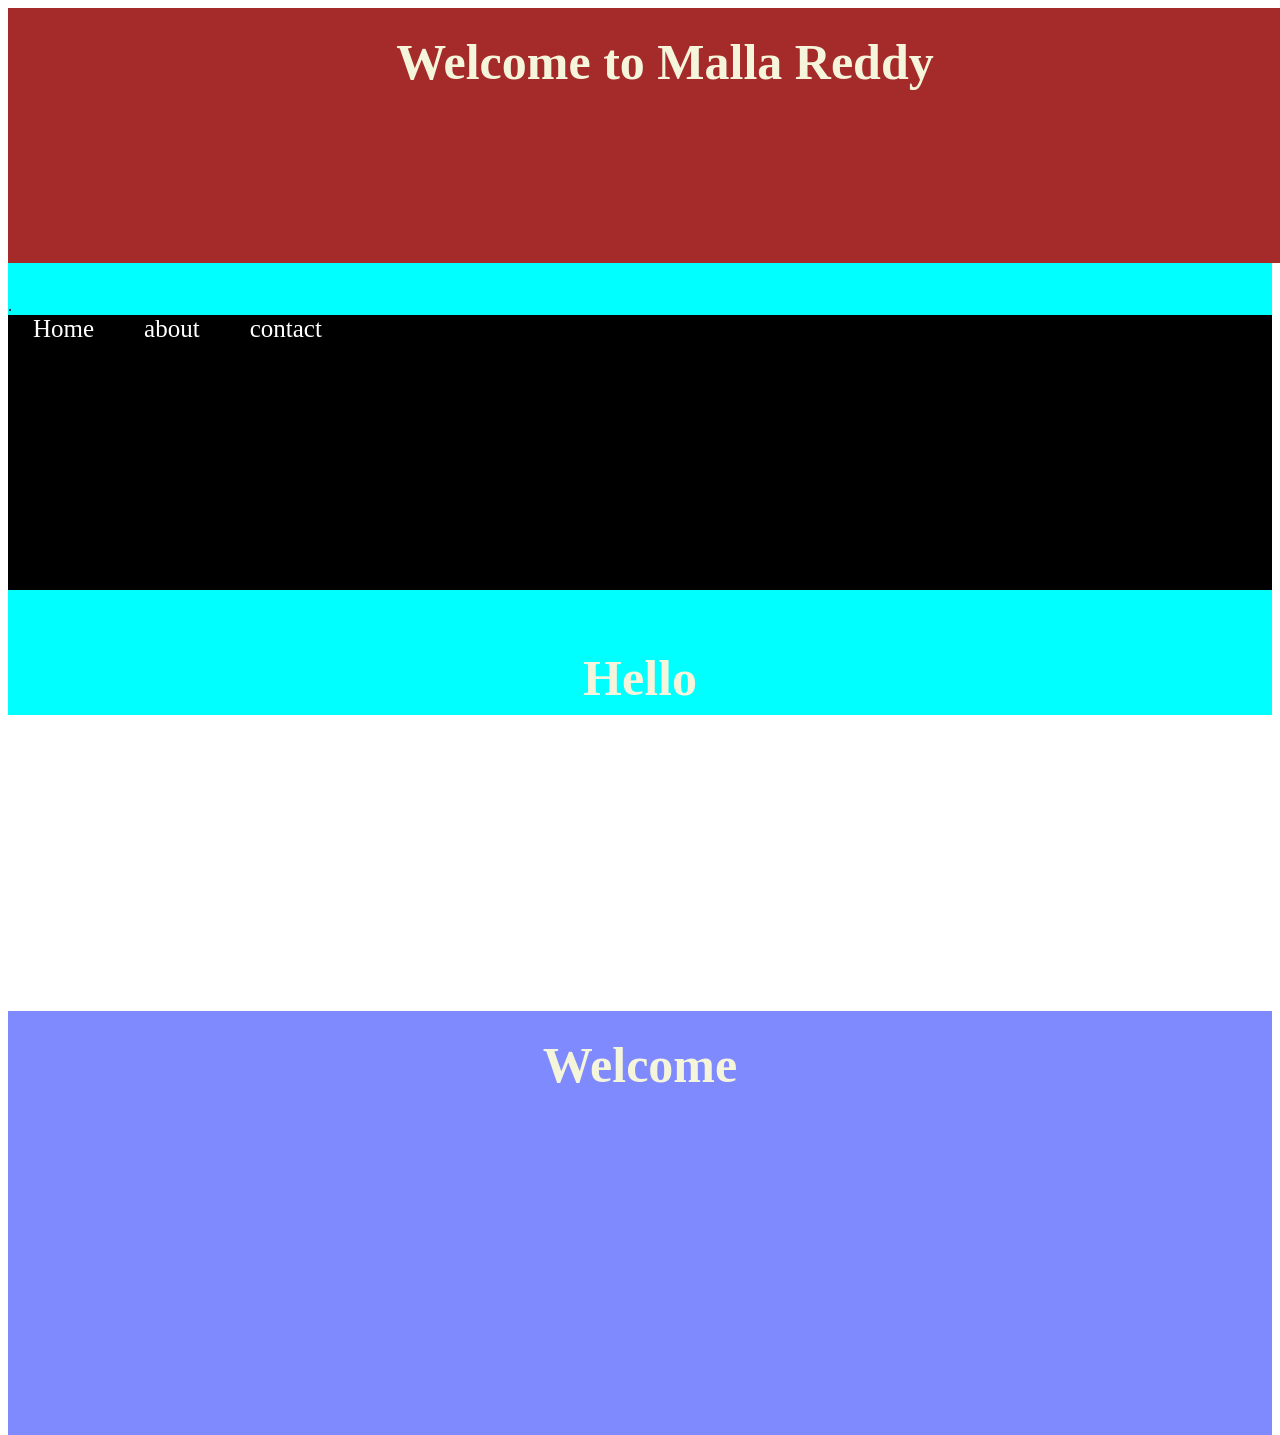
<file: index.html>
<html>
    <head>
        <link href="style.css" 
        type="text/css" 
        rel="stylesheet">
    <head>
    <body>
        <div class="container">
        <div class="header"><h1>Welcome to Malla Reddy</h1></div>.
        <div id="menubar">
            <li><a href="#">Home</a></li>
            <li><a href="#">about</a></li>
            <li><a href="#">contact</a></li>
        </div>
        <div class="maincontent"><h1>Hello</h1> </div>
        <div class="footer"><h1>Welcome</h1></div>
    </div>
</body>
</html>
</file>
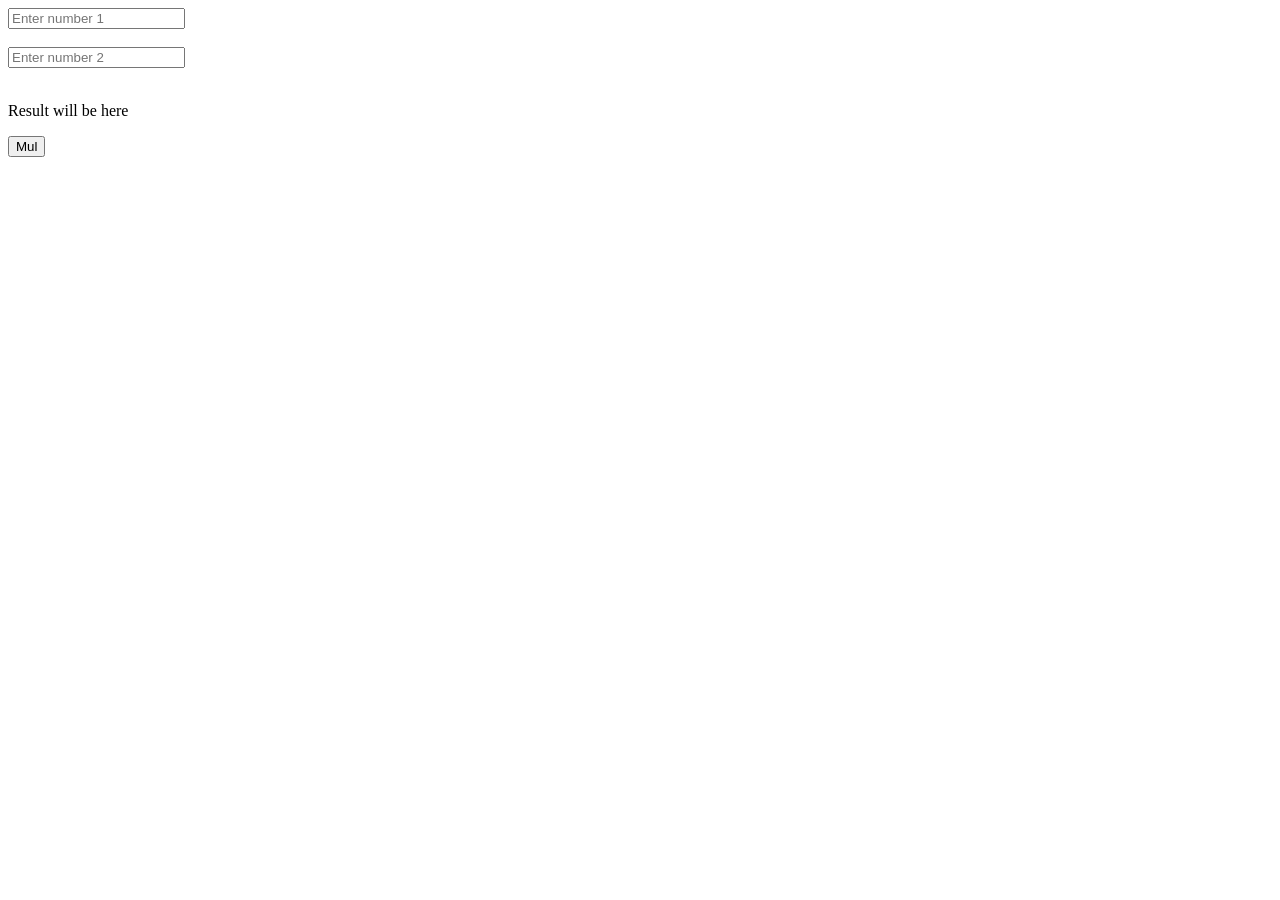
<file: mul.html>
<html>
    <body>
<input type="text" id="num1" placeholder="Enter number 1"><br><br>
<input type="text" id="num2" placeholder="Enter number 2"><br><br>
<p id="op">Result will be here</p>
<button onclick="mul()">Mul</button>
<script>
    function mul(){
        const num1=document.getElementById("num1").value;
        const num2=document.getElementById("num2").value;
        const op=parseInt(num1)*parseInt(num2);
        document.getElementById("op").innerHTML=op;
    }
</script>
</body>
</html>
</file>
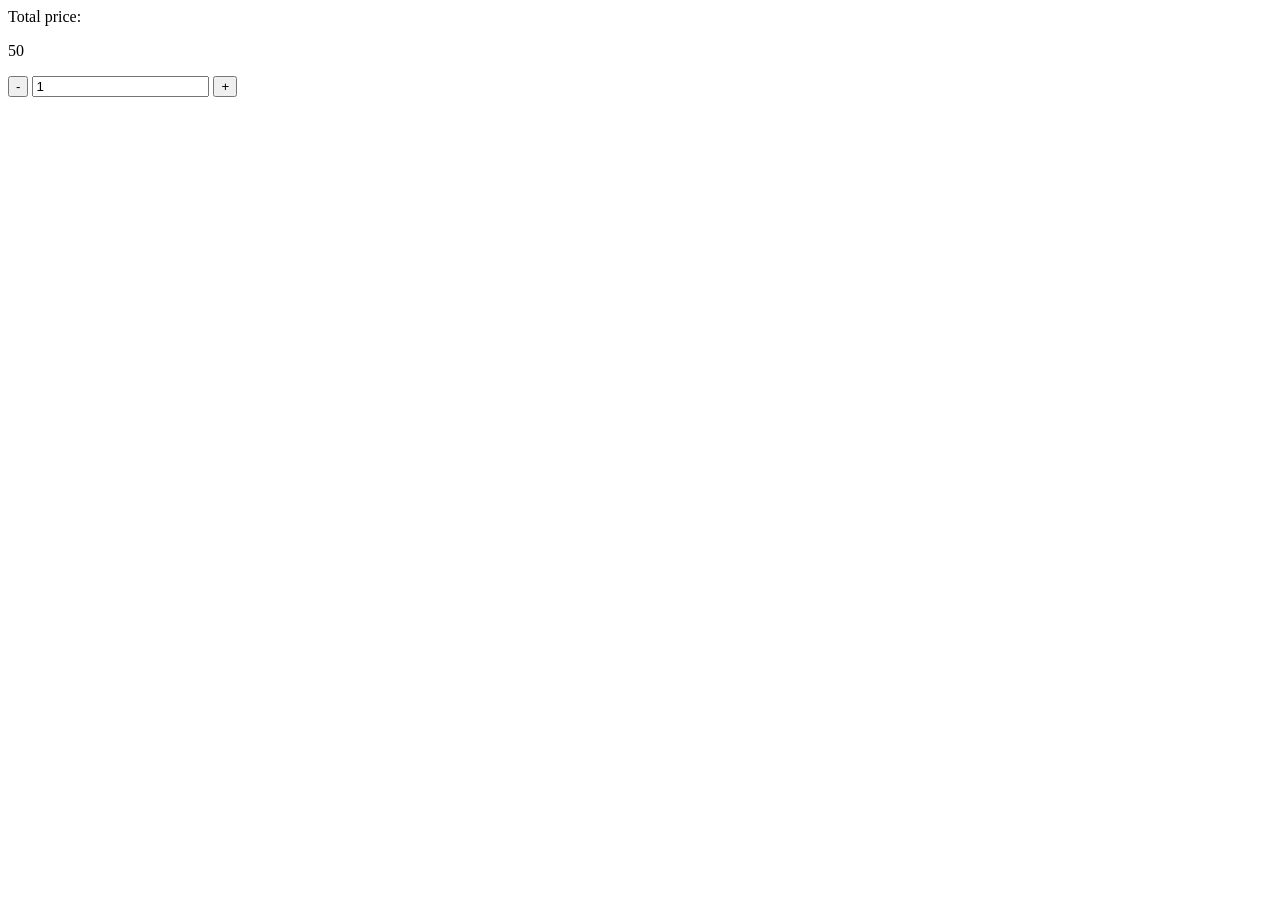
<file: product.html>
<html>
    <body>
        Total price: <p id="totprice">50</p>
        <button onclick="Dec()">-</button>
        <input type="text" id="quan" name="quan" value="1">
        <button onclick="Inc()">+</button>
        <script>
            function Inc() {
                let ip = parseInt(document.getElementById("quan").value);
                ip++;
                document.getElementById("quan").value = ip;
                document.getElementById("totprice").innerHTML = ip * 50;
            }
            function Dec() {
                let ip = parseInt(document.getElementById("quan").value);
                if (ip > 1) {
                    ip--;
                    document.getElementById("quan").value = ip;
                    document.getElementById("totprice").innerHTML = ip * 50;
                }
            }
        </script>
    </body>
</html>
</file>
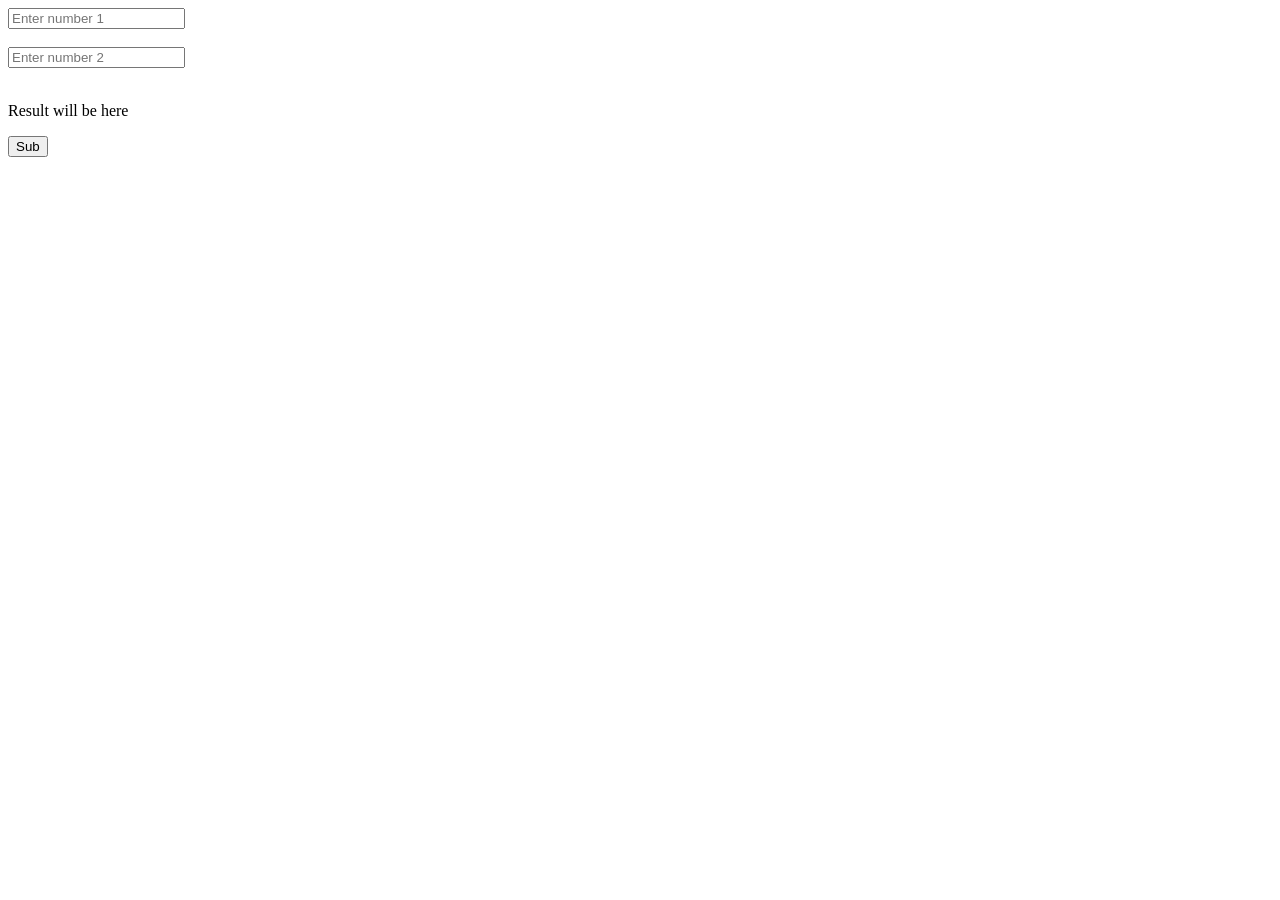
<file: sub.html>
<html>
    <body>
<input type="text" id="num1" placeholder="Enter number 1"><br><br>
<input type="text" id="num2" placeholder="Enter number 2"><br><br>
<p id="op">Result will be here</p>
<button onclick="sub()">Sub</button>
<script>
    function sub(){
        const num1=document.getElementById("num1").value;
        const num2=document.getElementById("num2").value;
        const op=parseInt(num1)-parseInt(num2);
        document.getElementById("op").innerHTML=op;
    }
</script>
</body>
</html>
</file>
<file: style.css>
.container{
    width:100%;
    height:80%;
    background-color: aqua;
}
.header h1{
    width:100%;
    height:29%;
    background-color:brown;
}
h1{
    color:beige;
    text-align: center;
    padding:25px;
    font-size: 50px;
}
li{
    list-style-type:none;
    float:left;

a{
    color:#ffffff;
    font-size: 25px;
padding: 25px;
text-decoration: none;
}
a:hover{
    text-decoration: underline;
}
}
#menubar{
    width:100%;
    height:39%;
    background-color:black;
}
.maincontent{
    width:100%;
    height:50%;
}
.footer{
    width:100%;
    height:60%;
    background-color:#7f8aff;
}
</file>
